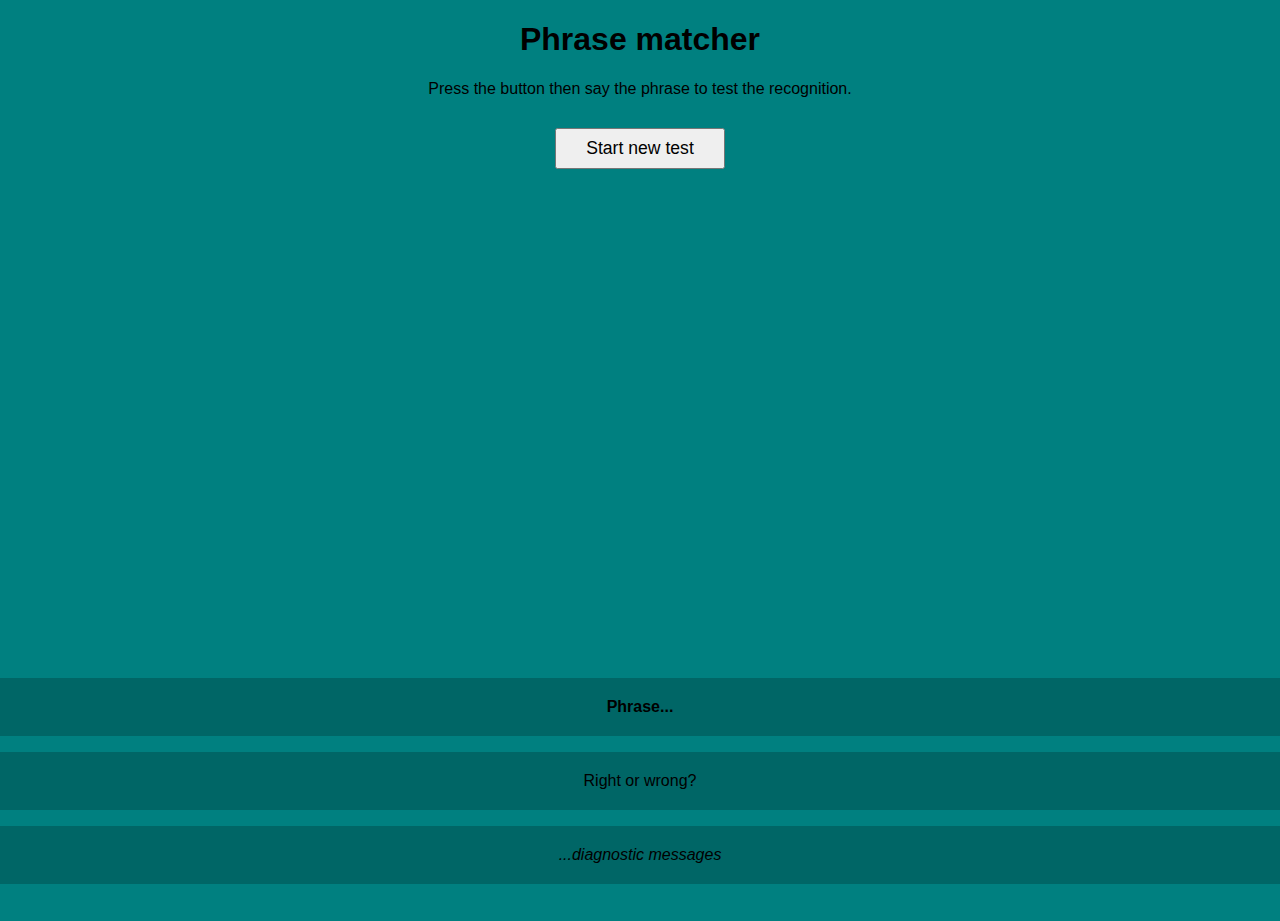
<file: phrase-matcher/index.html>
<!DOCTYPE html>
<html>
  <head>
    <meta charset="utf-8">
    <meta http-equiv="X-UA-Compatible" content="IE=edge,chrome=1">
    <meta name="viewport" content="width=device-width">

    <title>Phrase matcher</title>

    <link rel="stylesheet" href="style.css">
    <!--[if lt IE 9]>
      <script src="//html5shiv.googlecode.com/svn/trunk/html5.js"></script>
    <![endif]-->
  </head>

  <body>
    <h1>Phrase matcher</h1>
    <p>Press the button then say the phrase to test the recognition.</p>

    <button>Start new test</button>

    <div>
        <p class="phrase">Phrase...</p>
        <p class="result">Right or wrong?</p>
        <p class="output">...diagnostic messages</p>
    </div>

    <script src="script.js"></script>
  </body>
</html>
</file>
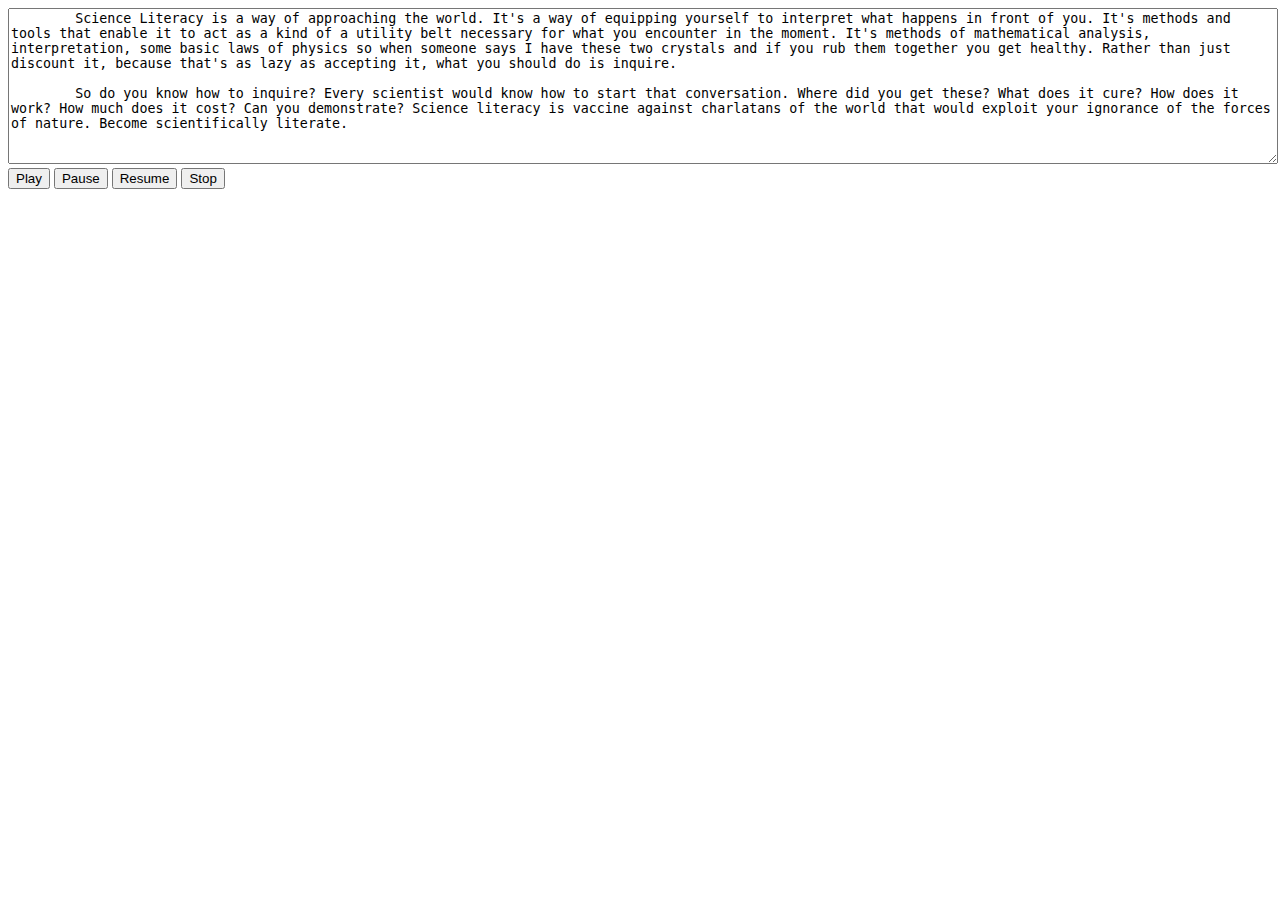
<file: read-along/index.html>
<!DOCTYPE html>
<html lang="en">
<head>
    <meta charset="UTF-8">
    <meta http-equiv="X-UA-Compatible" content="IE=edge">
    <meta name="viewport" content="width=device-width, initial-scale=1.0">
    <title>Document</title>
</head>
<body>
    <textarea id="textarea" style="width:100%;height:150px;">
        Science Literacy is a way of approaching the world. It's a way of equipping yourself to interpret what happens in front of you. It's methods and tools that enable it to act as a kind of a utility belt necessary for what you encounter in the moment. It's methods of mathematical analysis, interpretation, some basic laws of physics so when someone says I have these two crystals and if you rub them together you get healthy. Rather than just discount it, because that's as lazy as accepting it, what you should do is inquire. 
        
        So do you know how to inquire? Every scientist would know how to start that conversation. Where did you get these? What does it cure? How does it work? How much does it cost? Can you demonstrate? Science literacy is vaccine against charlatans of the world that would exploit your ignorance of the forces of nature. Become scientifically literate.
        </textarea><br>
        <input type="button" id="playButton" value="Play"/>
        <input type="button" id="pauseButton" value="Pause"/>
        <input type="button" id="resumeButton" value="Resume"/>
        <input type="button" id="stopButton" value="Stop"/>
        <script src="app.js" defer></script>
</body>
</html>
</file>
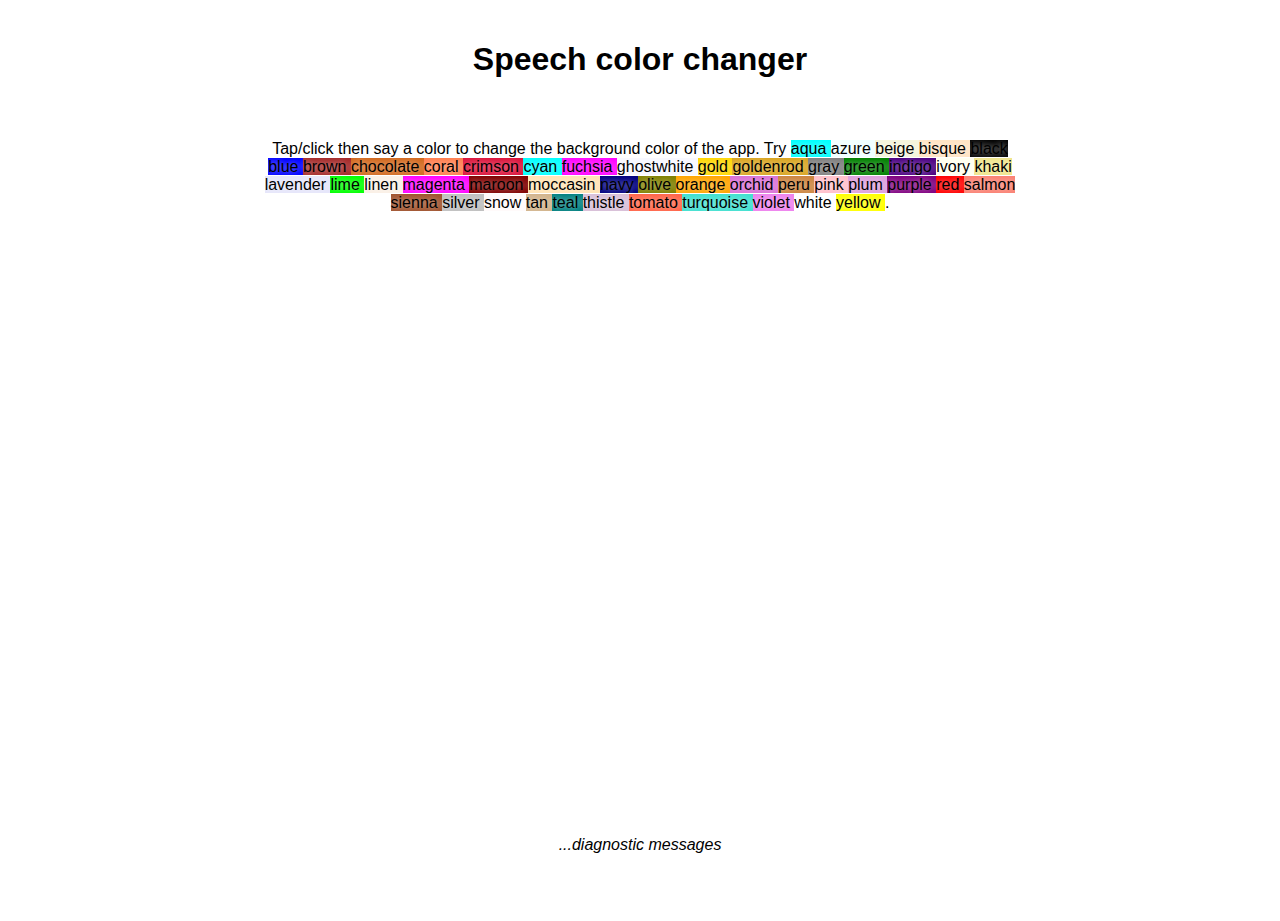
<file: speech-color-changer/index.html>
﻿<!DOCTYPE html>
<html>
  <head>
    <meta charset="utf-8">
    <meta http-equiv="X-UA-Compatible" content="IE=edge,chrome=1">
    <meta name="viewport" content="width=device-width">

    <title>Speech color changer</title>

    <link rel="stylesheet" href="style.css">
    <!--[if lt IE 9]>
      <script src="//html5shiv.googlecode.com/svn/trunk/html5.js"></script>
    <![endif]-->
  </head>

  <body>
    <h1>Speech color changer</h1>

    <p class="hints"></p>
    <div>
        <p class="output"><em>...diagnostic messages</em></p>
    </div>

    <script src="script.js"></script>
  </body>
</html>
</file>
<file: phrase-matcher/style.css>
body, html {
  margin: 0;
}

html {
  height: 100%;
  background-color: teal;
}

body {
  height: inherit;
  overflow: hidden;
}

h1, p {
  font-family: sans-serif;
  text-align: center;
}

div p {
  padding: 20px;
  background-color: rgba(0,0,0,0.2);
}

div {
  overflow: auto;
  position: absolute;
  bottom: 0;
  right: 0;
  left: 0;
}

button {
  margin: 0 auto;
  display: block;
  font-size: 1.1rem;
  width: 170px;
  line-height: 2;
  margin-top: 30px;
}

@media all and (max-height: 410px) {
  div {
    position: static;
  }
}

.phrase {
  font-weight: bold;
}

.output {
  font-style: italic;
}
</file>
<file: speech-color-changer/style.css>
body, html {
  margin: 0;
}

html {
  height: 100%;
}

body {
  height: inherit;
  overflow: hidden;
  max-width: 800px;
  margin: 0 auto;
}

h1, p {
  font-family: sans-serif;
  text-align: center;
  padding: 20px;
}

div {
  height: 100px;
  overflow: auto;
  position: absolute;
  bottom: 0px;
  right: 0;
  left: 0;
  background-color: rgba(255,255,255,0.2);
}

ul {
  margin: 0;
}

.hints span {
  text-shadow: 0px 0px 6px rgba(255,255,255,0.7);
}
</file>
